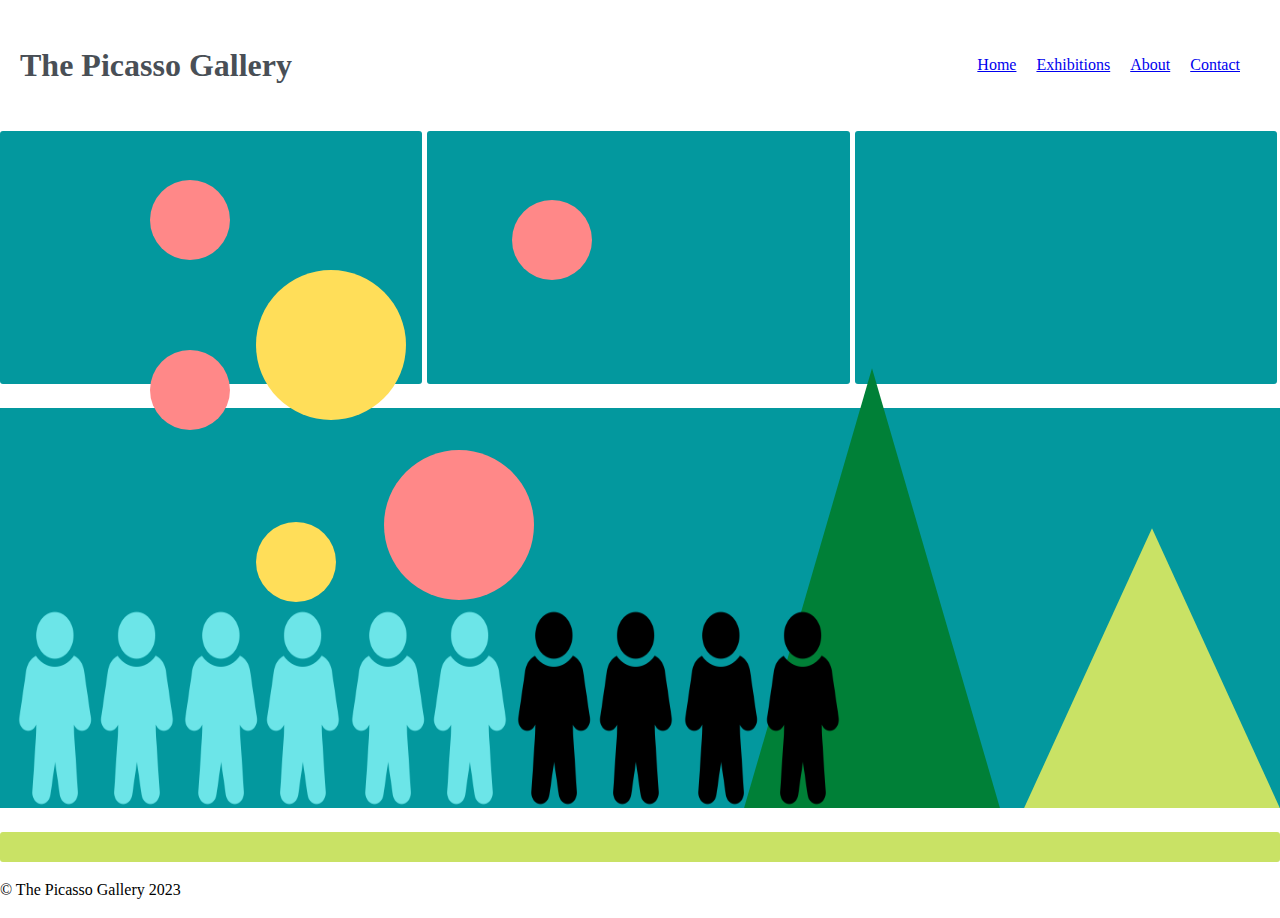
<file: index.html>
<!DOCTYPE html>
<html lang="en">
<head>
  <meta charset="UTF-8">
  <meta name="viewport" content="width=device-width, initial-scale=1.0">
  <meta http-equiv="X-UA-Compatible" content="ie=edge">
  <title>Block 10 The Picasso Painting</title>
  <link rel="stylesheet" href="style.css">
</head>
<body>
    <header>
    <h1>The Picasso Gallery</h1>
    <nav>
      <ul>
        <li><a href="#">Home</a></li>
        <li><a href="#">Exhibitions</a></li>
        <li><a href="#">About</a></li>
        <li><a href="#">Contact</a></li>
      </ul>
    </nav>
  </header>
  <div class="wrapper">
    <div class="circle circle1"></div>
     <div class="circle circle2"></div>
     <div class="circle circle3"></div>
     <div class="circle circle4"></div>
     <div class="circle circle5"></div>
     <div class="circle circle6"></div>
   <div class="panel"></div>
   <div class="panel"></div>
   <div class="panel"></div>
   </div>
   <br>
   <div class="wrapper1">
   
    <div class="section"></div>
    <div class="triangle triangle2"></div>
    <div class="triangle triangle1"></div>
    <img src="image/personblue.png" alt="" class="person">
    <img src="image/personblue.png" alt="" class="person1">
    <img src="image/personblue.png" alt="" class="person2">
    <img src="image/personblack.png" alt="" class="person3">
    <img src="image/personblack.png" alt="" class="person4">
     </div>
   <br>
      <div class="section1">
            </div>
            <footer>
                <p>&copy; The Picasso Gallery 2023</p>
              </footer>
     <script>
    var formOverlay = document.getElementById("form_overlay");
    var exitButton = document.getElementById("exit_button");

    exitButton.onclick = function() {
      formOverlay.style.display = "none";
    }

    window.onload = function() {
      formOverlay.style.display = "block";
    }
  </script>
</body>

</html>
</file>
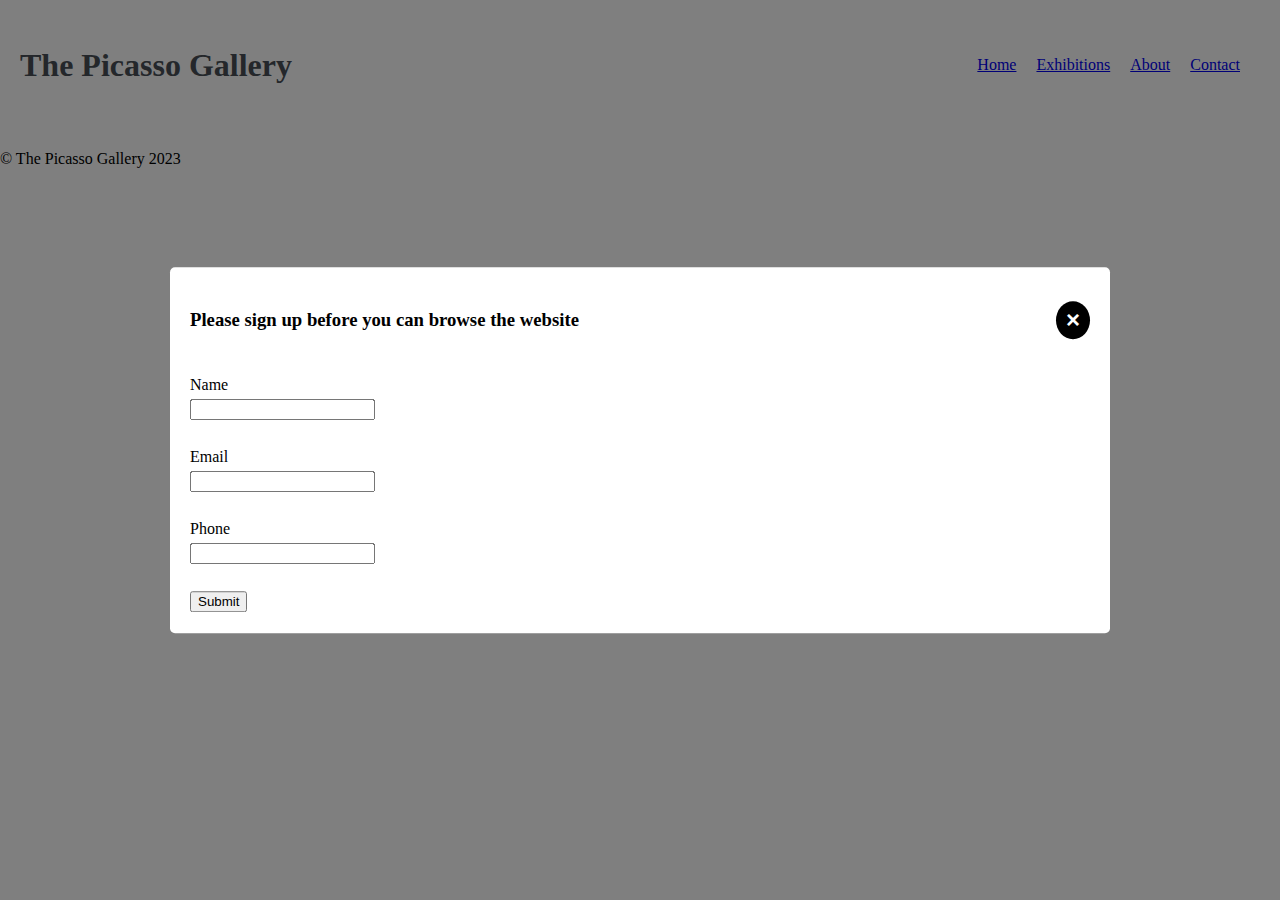
<file: formsubmitted.html>
<!DOCTYPE html>
<html lang="en">
    <head>
        <meta charset="UTF-8">
        <meta name="viewport" content="width=device-width, initial-scale=1.0">
        <meta http-equiv="X-UA-Compatible" content="ie=edge">
        <title>Sign up Form</title>
        <link rel="stylesheet" href="style.css">
    </head>
    <body>
        <header>
            <h1>The Picasso Gallery</h1>
            <nav>
                <ul>
                    <li><a href="#">Home</a></li>
                    <li><a href="#">Exhibitions</a></li>
                    <li><a href="#">About</a></li>
                    <li><a href="#">Contact</a></li>
                </ul>
            </nav>
        </header>
        <div class="form_overlay" id="form_overlay">
            <div class="form_container">
                <div class="form_header">
                    <h3>Please sign up before you can browse the website</h3>
                    <button class="exit_button" id="exit_button">&times;</button>
                </div>
                <div class="form_body">
                    <form>
                        <label for="name">Name</label><br>
                        <input type="text" name="name" id="name" required><br><br>
                        <label for="email">Email</label><br>
                        <input type="email" name="email" id="email" required><br><br>
                        <label for="phone">Phone</label><br>
                        <input type="tel" name="phone" id="phone" required><br><br>
                        <input type="submit" value="Submit">
                    </form>
                </div>
            </div>
        </div>
        <footer>
            <p>&copy; The Picasso Gallery 2023</p>
        </footer>
        <script>
            var formOverlay = document.getElementById("form_overlay");
            var exitButton = document.getElementById("exit_button");
            exitButton.onclick = function() {
                formOverlay.style.display = "none";
            }
            window.onload = function() {
                formOverlay.style.display = "block";
            }
        </script>
    </body>
</html>
</file>
<file: style.css>
body {
  font size 100%;
  line-height:1.5;
    margin: 0 auto;
    padding: 0;
  }
  .form_overlay {
    display: none;
    position: fixed;
    z-index: 1000;
    left: 0;
    top: 0;
    width: 100%;
    height: 100%;
    background-color: rgba(0, 0, 0, 0.5);
  }
  
  .form_container {
    position: relative;
    top: 50%;
    left: 50%;
    transform: translate(-50%, -50%);
    background-color: white;
    padding: 20px;
    width: 80%;
    max-width: 900px;
    border-radius: 5px;
  }
  
  .form_header {
    display: flex;
    justify-content: space-between;
    align-items: center;
    margin-bottom: 20px;
  }
  
  .exit_button {
    font-size: 24px;
    font-weight: bold;
    color: white;
    background-color: black;
    border: none;
    border-radius: 50%;
    padding: 5px 10px;
    cursor: pointer;
  }
  header {
    background-color: #fff;
    color:#494F56;
    display: flex;
    justify-content: space-between;
    align-items: center;
    padding: 20px;
  }
  @media all and (max-width:768px) {
    header {
      flex-direction: column;
    }
    
  }
  nav ul {
    list-style: none;
    margin: 0;
    padding: 0;
    display: flex;
  }
  
  nav li {
    margin-right: 20px;
  }

  @media all and (max-width:768px) {
    nav li {
      margin-right: 0;
    }
  }
    .wrapper {
    display: grid;
    grid-gap: 5px;
    grid-template-columns: 33% 33% 33%;
    background-color:#fff;
    color: #444;
  }
  @media all and (max-width:768px)
  {
    .wrapper {
      grid-template-columns: 100%;
    }
  }

  .panel {
    background-color: #03989E;
       border-radius: 3px;
    padding: 30%;
    font-size: 150%;

  }
  @media all and (max-width:768px) {
    .panel {
      padding: 5%;
    }
  }
  
  .circle {
    background-color: #FFDE59;
    width: 80px;
     height: 80px;
    position: absolute;
     border-radius: 50%;
     top:58%;
     left: 20%;
     z-index: 6;
    }
   @media all and (max-width:768px)
    {
      .circle {
        top: 50%;
        left: 50%;
        transform: translate(-50%, -50%);
      }
    }

   .circle1 {
     width: 150px;
     height: 150px;
     top: 30%;
     left: 20%;
     z-index: 1;
     background-color: #FFDE59;
   }
   @media all and (max-width:768px)
    {
      .circle1 {
        top: 40%;
        left: 50%;
        transform: translate(-50%, -50%);
      }
    }
   
   .circle2 {
     background-color: #FF8888;
     width: 150px;
     height: 150px;
     top: 50%;
     left: 30%;
     z-index: 2;
   }
   @media all and (max-width:768px)
    {
      .circle2 {
        top: 60%;
        left: 50%;
        transform: translate(-50%, -50%);
      }
    }
   
   .circle3 {
     background-color: #FF8888;
     width: 80px;
     height: 80px;
     top: 200px;
     left: 40%;
     z-index: 3;
   }
   @media all and (max-width:768px)
    {
      .circle3 {
        top: 70%;
        left: 50%;
        transform: translate(-50%, -50%);
      }
    }
     
   .circle4 {
     background-color: #FF8888;
     width: 80px;
     height: 80px;
     top: 350px;
     left: 150px;
     z-index: 4;
   }
   
   .circle5 {
     background-color: #FF8888;
     width: 80px;
     height: 80px;
     top: 180px;
     left:150px;
     z-index: 5;
   }
   .wrapper1 {
    position: relative;
    display: grid;
    grid-gap: 5px;
    grid-template-columns: 100%;
    background-color:#03989E;
   }
   @media all and (max-width:768px)
    {
      .wrapper1 {
        grid-template-columns: 100%;
      }
    }
  
  .wrapper1::before {
    content: "";
    position: absolute;
    bottom: 0;
    right: 0;
    border-bottom: 50px solid #03989E;
    border-left: 50px solid transparent;
  }
  .person {
    display: inline-block;
    position: absolute;
    width: 15%;
    height: 60%;
    top: 180px;
    left: 0;
  }

  .person1 {
    display: inline-block;
    position: absolute;
    width: 15%;
    height: 60%;
    top: 180px;
    left: 13%;
  }
  .person2 {
    display: inline-block;
    position: absolute;
    width: 15%;
    height: 60%;
    top: 180px;
    left: 26%;
  }
  .person3 {
    display: inline-block;
    position: absolute;
    width: 15%;
    height: 60%;
    top: 180px;
    left: 39%;
  }
  .person4 {
    display: inline-block;
    position: absolute;
    width: 15%;
    height: 60%;
    top: 180px;
    left: 52%;
  }
  .section{
    background-color: #03989E;
     color: #fff;
     border-radius: 3px;
     padding: 200px;
     font-size: 150%;
 }
  @media all and (max-width:768px)
    {
      .section {
        padding: 5%;
      }
    }
    .section1{
      background-color: #C9E265;
      color: #fff;
      border-radius: 3px;
      padding: 15px;
      font-size: 150%;
  }
 .section1{
    background-color: #C9E265;
     color: #fff;
     border-radius: 3px;
     padding: 15px;
     font-size: 150%;
 }
 
  .triangle {
    position: absolute;
    width: 20%;
    height: 70%;
    bottom: 0px;
    right:0px;
    clip-path: polygon(140% 180%, 0 100%, 50% 0);
    background-color: #C9E265;
  }
  .triangle2 {
    position: absolute;
    width: 20%;
    height: 110%;
    bottom: 0px;
    right:280px;
    clip-path: polygon(140% 180%, 0 100%, 50% 0);
    background-color: #008037;
  }
</file>
